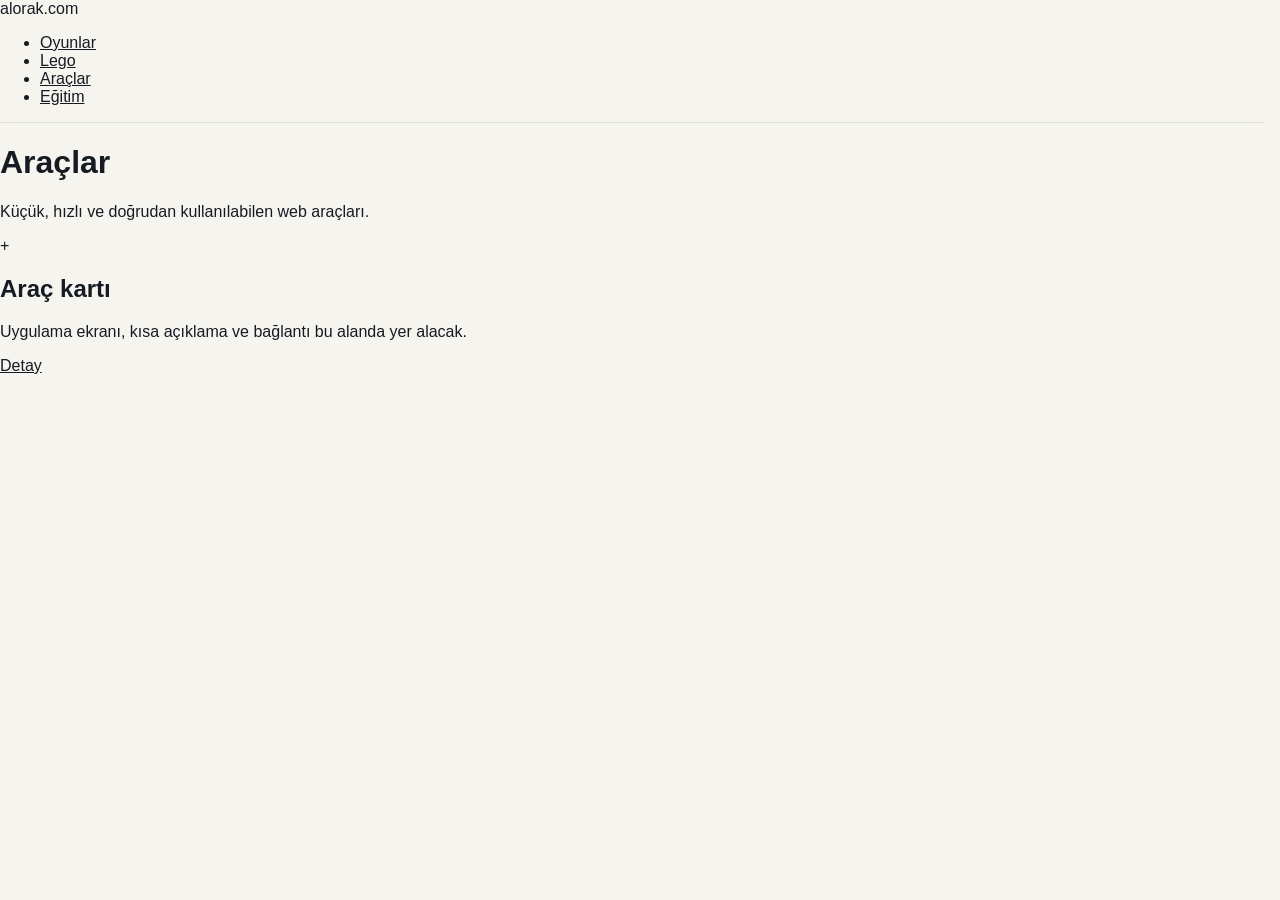
<file: araclar.html>
<!doctype html>
<html lang="tr">
<head>
  <meta charset="utf-8">
  <meta name="viewport" content="width=device-width, initial-scale=1">
  <title>Araçlar · alorak.com</title>
  <link rel="stylesheet" href="styles.css">
</head>
<body>
  <header class="site-header">
    <nav class="navbar" aria-label="Ana menü">
      <a class="brand" href="index.html">alorak.com</a>
      <ul class="nav-links">
        <li><a href="oyunlar.html">Oyunlar</a></li>
        <li><a href="lego.html">Lego</a></li>
        <li><a href="araclar.html" aria-current="page">Araçlar</a></li>
        <li><a href="egitim.html">Eğitim</a></li>
      </ul>
    </nav>
  </header>

  <main class="page-shell">
    <div class="page-header">
      <h1>Araçlar</h1>
      <p>Küçük, hızlı ve doğrudan kullanılabilen web araçları.</p>
    </div>

    <section class="card-grid" aria-label="Araçlar kartları">
      <article class="content-card empty-card">
        <div class="card-preview" aria-hidden="true"><span>+</span></div>
        <div class="card-body">
          <h2>Araç kartı</h2>
          <p>Uygulama ekranı, kısa açıklama ve bağlantı bu alanda yer alacak.</p>
          <a class="card-link" href="#">Detay</a>
        </div>
      </article>
    </section>
  </main>
</body>
</html>
</file>
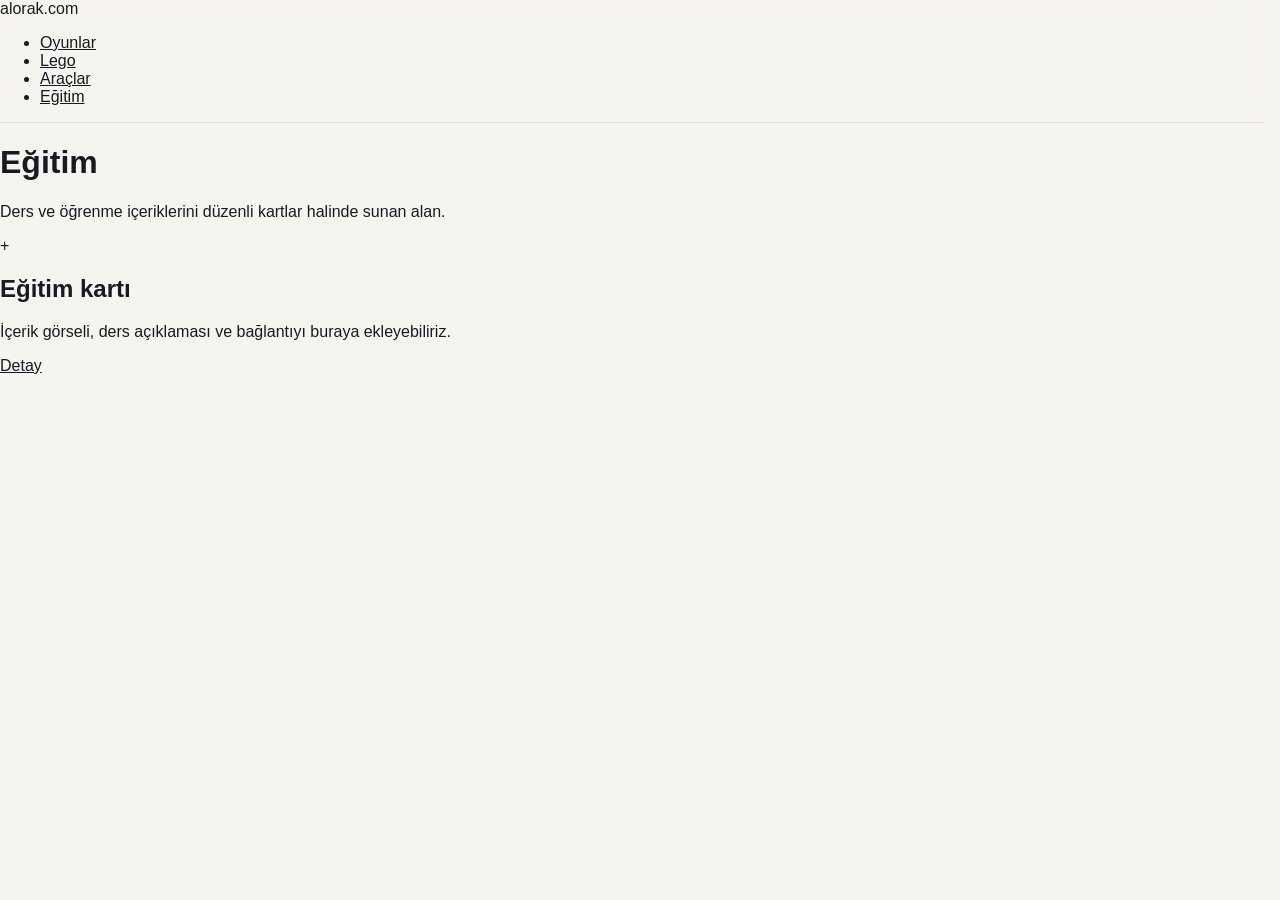
<file: egitim.html>
<!doctype html>
<html lang="tr">
<head>
  <meta charset="utf-8">
  <meta name="viewport" content="width=device-width, initial-scale=1">
  <title>Eğitim · alorak.com</title>
  <link rel="stylesheet" href="styles.css">
</head>
<body>
  <header class="site-header">
    <nav class="navbar" aria-label="Ana menü">
      <a class="brand" href="index.html">alorak.com</a>
      <ul class="nav-links">
        <li><a href="oyunlar.html">Oyunlar</a></li>
        <li><a href="lego.html">Lego</a></li>
        <li><a href="araclar.html">Araçlar</a></li>
        <li><a href="egitim.html" aria-current="page">Eğitim</a></li>
      </ul>
    </nav>
  </header>

  <main class="page-shell">
    <div class="page-header">
      <h1>Eğitim</h1>
      <p>Ders ve öğrenme içeriklerini düzenli kartlar halinde sunan alan.</p>
    </div>

    <section class="card-grid" aria-label="Eğitim kartları">
      <article class="content-card empty-card">
        <div class="card-preview" aria-hidden="true"><span>+</span></div>
        <div class="card-body">
          <h2>Eğitim kartı</h2>
          <p>İçerik görseli, ders açıklaması ve bağlantıyı buraya ekleyebiliriz.</p>
          <a class="card-link" href="#">Detay</a>
        </div>
      </article>
    </section>
  </main>
</body>
</html>
</file>
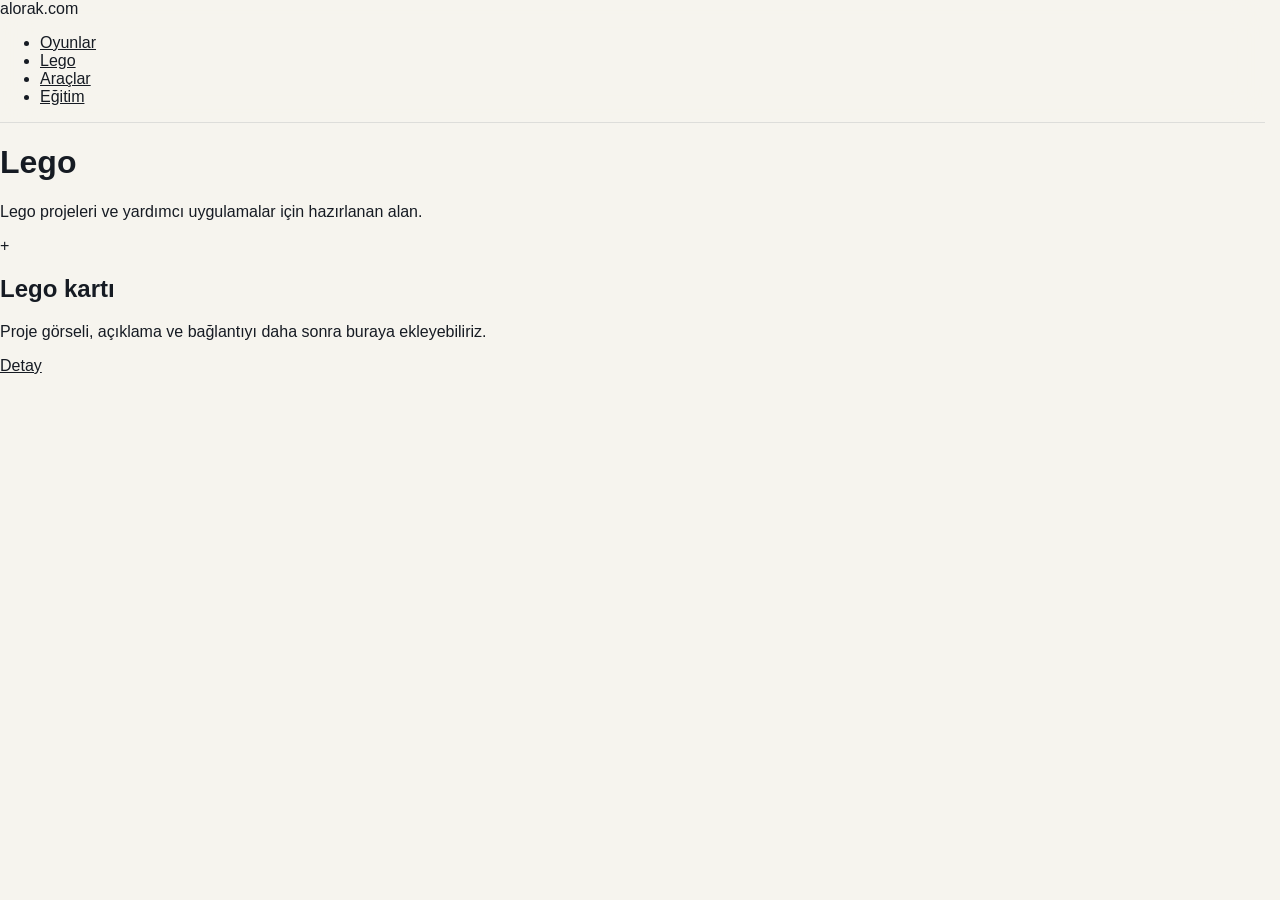
<file: lego.html>
<!doctype html>
<html lang="tr">
<head>
  <meta charset="utf-8">
  <meta name="viewport" content="width=device-width, initial-scale=1">
  <title>Lego · alorak.com</title>
  <link rel="stylesheet" href="styles.css">
</head>
<body>
  <header class="site-header">
    <nav class="navbar" aria-label="Ana menü">
      <a class="brand" href="index.html">alorak.com</a>
      <ul class="nav-links">
        <li><a href="oyunlar.html">Oyunlar</a></li>
        <li><a href="lego.html" aria-current="page">Lego</a></li>
        <li><a href="araclar.html">Araçlar</a></li>
        <li><a href="egitim.html">Eğitim</a></li>
      </ul>
    </nav>
  </header>

  <main class="page-shell">
    <div class="page-header">
      <h1>Lego</h1>
      <p>Lego projeleri ve yardımcı uygulamalar için hazırlanan alan.</p>
    </div>

    <section class="card-grid" aria-label="Lego kartları">
      <article class="content-card empty-card">
        <div class="card-preview" aria-hidden="true"><span>+</span></div>
        <div class="card-body">
          <h2>Lego kartı</h2>
          <p>Proje görseli, açıklama ve bağlantıyı daha sonra buraya ekleyebiliriz.</p>
          <a class="card-link" href="#">Detay</a>
        </div>
      </article>
    </section>
  </main>
</body>
</html>
</file>
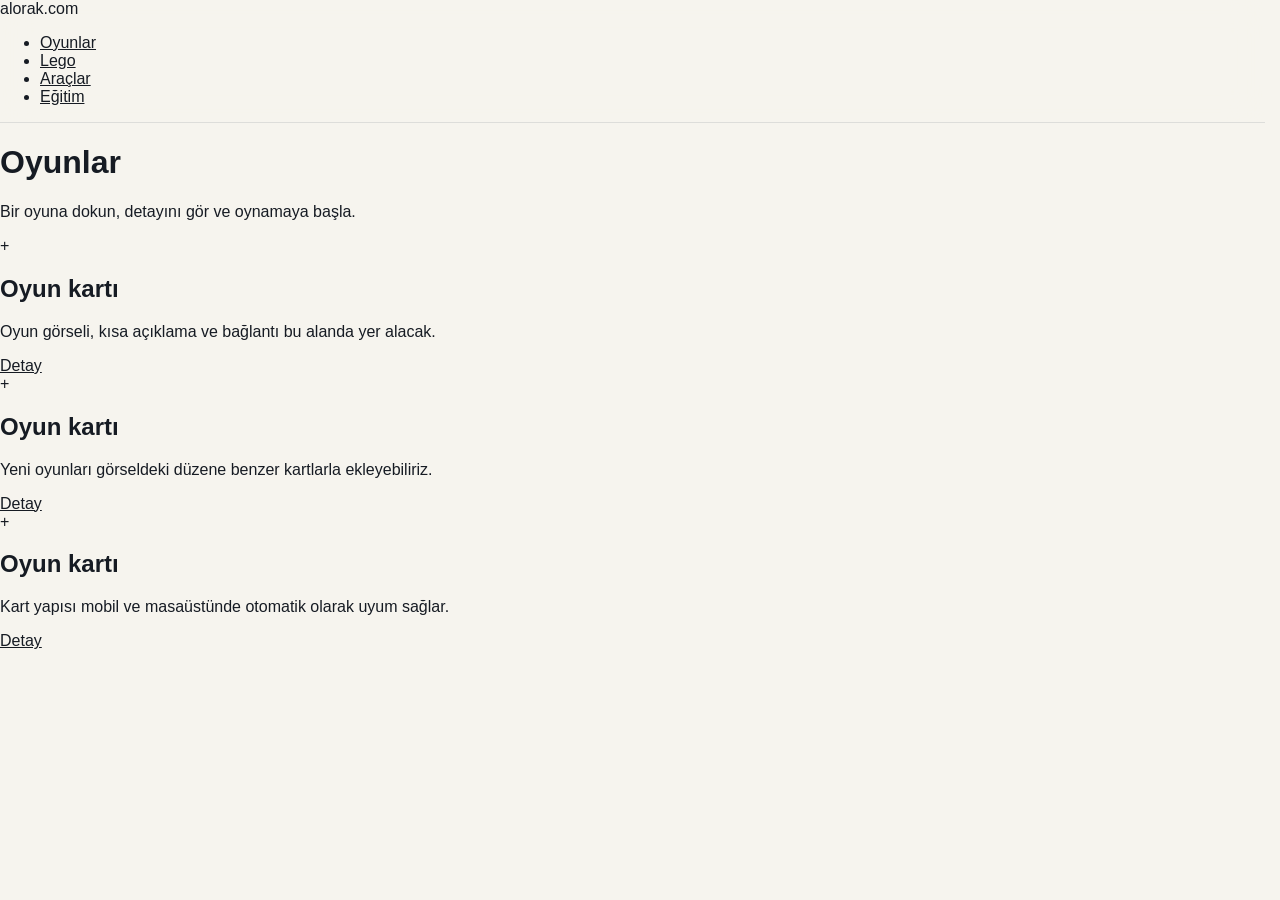
<file: oyunlar.html>
<!doctype html>
<html lang="tr">
<head>
  <meta charset="utf-8">
  <meta name="viewport" content="width=device-width, initial-scale=1">
  <title>Oyunlar · alorak.com</title>
  <link rel="stylesheet" href="styles.css">
</head>
<body>
  <header class="site-header">
    <nav class="navbar" aria-label="Ana menü">
      <a class="brand" href="index.html">alorak.com</a>
      <ul class="nav-links">
        <li><a href="oyunlar.html" aria-current="page">Oyunlar</a></li>
        <li><a href="lego.html">Lego</a></li>
        <li><a href="araclar.html">Araçlar</a></li>
        <li><a href="egitim.html">Eğitim</a></li>
      </ul>
    </nav>
  </header>

  <main class="page-shell">
    <div class="page-header">
      <h1>Oyunlar</h1>
      <p>Bir oyuna dokun, detayını gör ve oynamaya başla.</p>
    </div>

    <section class="card-grid" aria-label="Oyun kartları">
      <article class="content-card empty-card">
        <div class="card-preview" aria-hidden="true"><span>+</span></div>
        <div class="card-body">
          <h2>Oyun kartı</h2>
          <p>Oyun görseli, kısa açıklama ve bağlantı bu alanda yer alacak.</p>
          <a class="card-link" href="#">Detay</a>
        </div>
      </article>

      <article class="content-card empty-card">
        <div class="card-preview" aria-hidden="true"><span>+</span></div>
        <div class="card-body">
          <h2>Oyun kartı</h2>
          <p>Yeni oyunları görseldeki düzene benzer kartlarla ekleyebiliriz.</p>
          <a class="card-link" href="#">Detay</a>
        </div>
      </article>

      <article class="content-card empty-card">
        <div class="card-preview" aria-hidden="true"><span>+</span></div>
        <div class="card-body">
          <h2>Oyun kartı</h2>
          <p>Kart yapısı mobil ve masaüstünde otomatik olarak uyum sağlar.</p>
          <a class="card-link" href="#">Detay</a>
        </div>
      </article>
    </section>
  </main>
</body>
</html>
</file>
<file: styles.css>
:root {
  color-scheme: light;
  --canvas: #f6f4ee;
  --canvas-deep: #edf1f6;
  --ink: #161b23;
  --navy: #162640;
  --muted: #64718a;
  --blue: #326fca;
  --blue-soft: #eaf1fb;
  --red: #ba0918;
  --gold: #e6b45f;
  --line: #dee3e9;
  --white: #fff;
  --radius: 28px;
  --page-width: 1400px;
  font-synthesis: none;
}
* { box-sizing: border-box; }
html {
  scroll-behavior: smooth;
  /* Reserve the scrollbar track on short pages to prevent navigation shifts. */
  scrollbar-gutter: stable;
}
body {
  margin: 0;
  min-width: 320px;
  background: var(--canvas);
  color: var(--ink);
  font-family: ui-sans-serif, -apple-system, BlinkMacSystemFont, "Segoe UI", sans-serif;
  -webkit-font-smoothing: antialiased;
}
body:has(.project-dialog[open]) { overflow: hidden; }
button, a { -webkit-tap-highlight-color: transparent; }
button { font: inherit; }
a { color: inherit; }
a:focus-visible, button:focus-visible {
  outline: 3px solid var(--blue);
  outline-offset: 4px;
}
.skip-link {
  position: fixed; z-index: 100; top: -80px; left: 18px;
  padding: 12px 16px; border-radius: 12px;
  background: var(--navy); color: white;
}
.skip-link:focus { top: 12px; }
.site-shell { min-height: 100dvh; display: flex; flex-direction: column; }
.site-header {
  position: sticky; top: 0; z-index: 30;
  background: rgba(246, 244, 238, .95);
  border-bottom: 1px solid rgba(22, 38, 64, .11);
  backdrop-filter: blur(18px);
  -webkit-backdrop-filter: blur(18px);
}
.header-inner {
  min-height: 62px; max-width: var(--page-width); margin: 0 auto;
  padding: 0 clamp(22px, 4.2vw, 64px);
  display: flex; align-items: center; justify-content: space-between; gap: 16px;
}
.brand { display: inline-flex; align-items: center; text-decoration: none; flex: 0 0 auto; }
.brand-wordmark { display: inline-block; color: var(--navy); font-family: Arial, Helvetica, sans-serif; font-size: 30px; font-weight: 800; line-height: 1; letter-spacing: -.065em; white-space: nowrap; }
.brand-wordmark-dot { color: var(--red); }
.header-actions { display: flex; align-items: center; gap: 13px; margin-left: auto; }
.language-switch {
  display: inline-flex; align-items: center; gap: 3px;
  flex-shrink: 0; padding-left: 13px;
  border-left: 1px solid rgba(22, 38, 64, .22);
}
.language-switch button {
  min-width: 35px; height: 32px; border: 0; border-radius: 8px;
  padding: 0 7px; background: transparent; color: var(--muted);
  font-size: 12px; font-weight: 800; letter-spacing: .035em;
  cursor: pointer; transition: background-color .2s, color .2s;
}
.language-switch button:hover { color: var(--navy); background: #eae9e4; }
.language-switch button[aria-pressed="true"] {
  background: #eae9e4; color: var(--navy);
  box-shadow: inset 0 -2px 0 var(--red);
}
.primary-nav { display: flex; align-items: center; gap: 3px; }
.primary-nav a {
  text-decoration: none; color: #2d3c53;
  font-size: 15px; font-weight: 650; letter-spacing: -.015em;
  padding: 8px 13px; border-radius: 999px;
  transition: background-color .2s ease, color .2s ease, transform .2s ease;
}
.primary-nav a:hover { background: #e8eaf0; color: var(--blue); }
.primary-nav a[aria-current="page"] { background: var(--navy); color: #fff; }
.menu-toggle {
  display: none; width: 44px; height: 44px; padding: 11px;
  border: 1px solid var(--line); border-radius: 13px;
  background: transparent; cursor: pointer;
}
.menu-toggle span { display: block; height: 2px; width: 100%; margin: 5px 0; background: var(--navy); border-radius: 2px; }
main { flex: 1; }
.home {
  width: 100%; max-width: var(--page-width); margin: auto;
  padding: clamp(30px, 4vw, 64px) clamp(22px, 4.2vw, 64px) 34px;
}
.hero-grid {
  display: grid; grid-template-columns: minmax(0, 1.2fr) minmax(300px, .8fr);
  align-items: center; gap: clamp(24px, 4vw, 64px); margin-top: 0;
}
.hero-title {
  margin: 0; max-width: 910px;
  font-size: clamp(54px, 6.1vw, 96px); font-weight: 760;
  line-height: .99; letter-spacing: -.078em;
}
.hero-title .under-blue { text-decoration: underline; text-decoration-color: var(--blue); text-decoration-thickness: .065em; text-underline-offset: .10em; }
.hero-title .under-red { text-decoration: underline; text-decoration-color: var(--red); text-decoration-thickness: .065em; text-underline-offset: .10em; }
.hero-art {
  display: block; width: 100%; max-width: 620px; height: auto;
  border-radius: 18px; mix-blend-mode: multiply;
}
.hero-rule { height: 1px; background: #ced2d5; margin: clamp(30px, 4vw, 58px) 0 0; }
.home-footnote {
  display: flex; align-items: center; justify-content: space-between; gap: 20px;
  color: var(--muted); font-size: 14px; margin-top: 11px;
}
.home-footnote .spark { font-size: 19px; color: var(--navy); vertical-align: -1px; }
.catalogue-backdrop {
  background: linear-gradient(170deg, #edf1f6 0%, #f4f5f7 55%, #eef3f8 100%);
  min-height: calc(100dvh - 62px);
  padding: 14px clamp(10px, 2vw, 30px) 40px;
}
.catalogue-panel {
  max-width: 1320px; margin: 0 auto; padding: clamp(22px, 2.5vw, 40px);
  background: rgba(255, 255, 255, .88); border: 1px solid #e1e8ef;
  border-radius: clamp(28px, 3vw, 42px); box-shadow: 0 22px 70px rgba(32, 60, 105, .07);
}
.catalogue-heading { display: block; }
.catalogue-heading h1 {
  margin: 0; font-weight: 790; font-size: clamp(40px, 4vw, 58px);
  letter-spacing: -.066em; line-height: 1.08; color: var(--navy);
}
.catalogue-heading p {
  margin: 8px 0 0; max-width: 760px;
  color: #586982; font-size: clamp(15px, 1.15vw, 18px); line-height: 1.45;
}
.project-grid { display: grid; grid-template-columns: repeat(3, minmax(0, 1fr)); gap: 16px; margin-top: 25px; }
.project-card {
  min-width: 0; text-align: left; appearance: none; color: inherit; cursor: pointer;
  border: 1px solid #dae3ed; border-radius: 22px; background: var(--white);
  padding: 0; overflow: hidden;
  box-shadow: 0 6px 16px rgba(37, 65, 104, .035);
  transition: transform .22s ease, box-shadow .22s ease, border-color .22s ease;
  display: flex; flex-direction: column;
}
.project-card:hover {
  transform: translateY(-5px); border-color: #b5cae7;
  box-shadow: 0 18px 38px rgba(39, 66, 108, .11);
}
.project-card:active { transform: translateY(-2px); }
.thumb {
  aspect-ratio: 1.78 / 1; width: 100%;
  display: grid; place-items: center; overflow: hidden;
  background: var(--thumb-bg, #e7f0fa); position: relative;
}
.thumb::before {
  content: ""; position: absolute; width: 62%; aspect-ratio: 1;
  border-radius: 50%; background: rgba(255,255,255,.34); filter: blur(6px);
  right: -18%; top: -65%;
}
.thumb svg { display: block; width: 89%; height: 90%; position: relative; overflow: visible; }
.thumb-label {
  position: absolute; top: 18px; left: 18px;
  font-size: 11px; letter-spacing: .09em; font-weight: 850;
  background: rgba(255,255,255,.82); border: 1px solid rgba(255,255,255,.5);
  color: var(--navy); border-radius: 999px; padding: 7px 11px;
}
.project-info { padding: 17px 19px 18px; display: flex; flex-direction: column; flex: 1; min-height: 166px; }
.project-info h2 {
  font-family: ui-rounded, "Arial Rounded MT Bold", "Trebuchet MS", ui-sans-serif, sans-serif;
  color: var(--navy); letter-spacing: -.035em;
  font-size: clamp(20px, 1.7vw, 25px); line-height: 1.15; margin: 0;
}
.project-info p { color: #5e7089; font-size: 14px; line-height: 1.48; margin: 8px 0 14px; }
.card-bottom { display: flex; align-items: center; justify-content: space-between; gap: 12px; margin-top: auto; }
.card-tag {
  padding: 6px 10px; border-radius: 999px; color: #fff;
  font-size: 11px; font-weight: 850; letter-spacing: .06em;
  background: var(--tag-color, #3d7bd5); white-space: nowrap;
}
.card-more { display: inline-flex; align-items: center; gap: 6px; color: var(--blue); font-size: 13px; font-weight: 750; white-space: nowrap; }
.card-more svg { transition: transform .2s ease; }
.project-card:hover .card-more svg { transform: translateX(4px); }
.empty-state { color: var(--muted); font-size: 17px; }
.site-footer { border-top: 1px solid #e2e0d8; background: var(--canvas); }
.footer-inner {
  max-width: var(--page-width); margin: auto; min-height: 66px;
  padding: 14px clamp(22px, 4.2vw, 64px); display: flex;
  align-items: center; justify-content: space-between; flex-wrap: wrap; gap: 16px;
}
.footer-inner p { margin: 0; color: var(--muted); font-size: 14px; }
.footer-inner a { font-weight: 750; font-size: 14px; color: var(--navy); text-decoration: none; }
.footer-inner a:hover { color: var(--blue); }
.project-dialog {
  width: min(92vw, 560px); max-height: min(85dvh, 760px); padding: 0;
  border: 1px solid #d8e0e9; border-radius: 32px; color: var(--navy);
  box-shadow: 0 35px 90px rgba(4, 18, 44, .26); overflow: auto;
}
.project-dialog::backdrop { background: rgba(10, 20, 38, .55); backdrop-filter: blur(7px); }
.dialog-close {
  position: absolute; top: 16px; right: 16px; width: 40px; height: 40px;
  display: grid; place-items: center; border: 0; border-radius: 50%;
  background: rgba(255,255,255,.92); box-shadow: 0 3px 15px rgba(0,0,0,.07);
  font-size: 28px; line-height: 1; cursor: pointer; color: var(--navy);
}
.dialog-art { height: 215px; display: grid; place-items: center; background: var(--thumb-bg, #eaf1fb); }
.dialog-art svg { width: 83%; height: 88%; }
.dialog-copy { padding: 24px clamp(22px, 3vw, 36px) 28px; }
.dialog-category { font-weight: 800; letter-spacing: .14em; text-transform: uppercase; color: var(--blue); font-size: 12px; }
.dialog-copy h2 { margin: 12px 0 10px; font-size: clamp(28px, 3.7vw, 38px); letter-spacing: -.06em; line-height: 1.1; }
.dialog-copy p { color: #526580; font-size: 15px; line-height: 1.48; margin: 0 0 25px; }
.dialog-actions { display: flex; align-items: center; flex-wrap: wrap; gap: 12px; }
.dialog-link {
  display: inline-flex; align-items: center; justify-content: center; gap: 9px;
  padding: 15px 21px; border-radius: 999px; background: var(--navy);
  color: #fff; font-weight: 750; font-size: 15px; text-decoration: none;
}
.dialog-link:hover { background: var(--blue); }
.dialog-note { color: var(--muted); font-size: 13px; }
@media (min-width: 1500px) { .catalogue-panel { max-width: 1420px; } }
@media (max-width: 1120px) {
  .hero-grid { grid-template-columns: 1fr; gap: 28px; }
  .hero-art { max-width: 540px; }
  .project-grid { grid-template-columns: repeat(2, minmax(0, 1fr)); }
}
@media (max-width: 760px) {
  .header-inner { min-height: 58px; }
  .brand-wordmark { font-size: 27px; }
  .header-actions { gap: 8px; }
  .language-switch { padding-left: 9px; }
  .language-switch button { min-width: 30px; padding: 0 4px; }
  .menu-toggle { display: block; margin-left: 0; }
  .primary-nav {
    position: absolute; top: calc(100% - 1px); left: 0; right: 0;
    display: none; background: var(--canvas);
    padding: 15px 22px 22px; border-bottom: 1px solid var(--line);
    box-shadow: 0 14px 28px rgba(22,38,64,.08);
    flex-direction: column; align-items: stretch;
  }
  .primary-nav.is-open { display: flex; }
  .primary-nav a { display: block; padding: 15px 16px; }
  .home { padding-top: 34px; min-height: 64dvh; }
  .hero-title { font-size: clamp(44px, 9.5vw, 68px); }
  .hero-art { max-width: 460px; }
  .hero-rule { margin-top: 34px; }
  .catalogue-backdrop { min-height: calc(100dvh - 58px); padding: 8px 8px 24px; }
  .catalogue-panel { border-radius: 22px; padding: 20px 14px 24px; }
  .project-grid { gap: 14px; margin-top: 20px; }
  .project-info { padding: 16px 17px 17px; min-height: 155px; }
  .project-info h2 { font-size: 21px; }
  .project-info p { font-size: 14px; }
  .card-tag { font-size: 10px; padding: 8px 10px; }
  .card-more { font-size: 13px; }
  .footer-inner { align-items: start; }
}
@media (max-width: 590px) {
  .project-grid { grid-template-columns: 1fr; gap: 21px; }
  .thumb { aspect-ratio: 1.9 / 1; }
  .project-info { min-height: 150px; }
  .home-footnote { align-items: start; }
  .footer-inner { flex-direction: column; gap: 10px; }
  .dialog-art { height: 215px; }
}
@media (prefers-reduced-motion: reduce) {
  html { scroll-behavior: auto; }
  *, *::before, *::after { transition-duration: .01ms !important; animation-duration: .01ms !important; }
}
</file>
